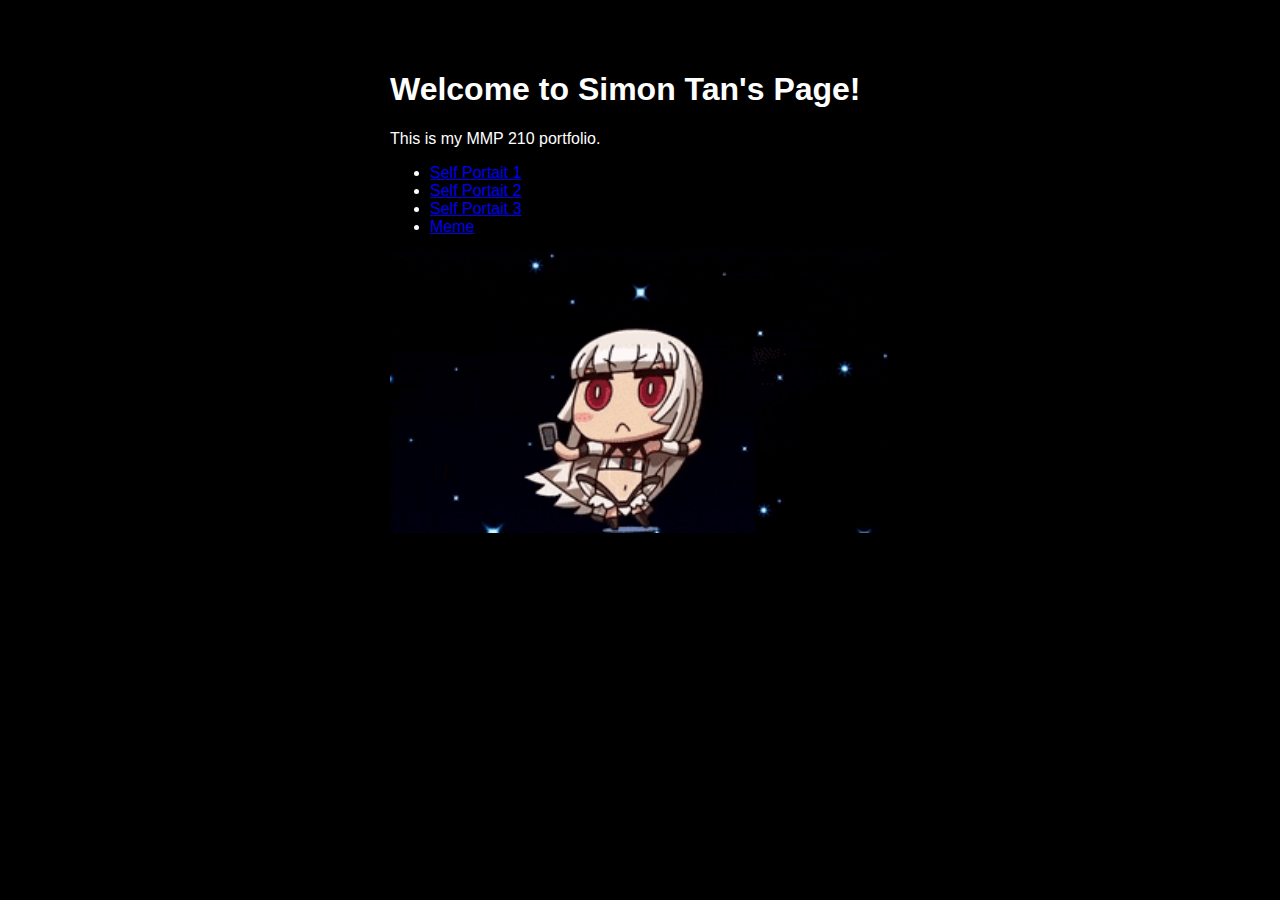
<file: index.html>
<!doctype html>
<html>
  <head>
    <meta charset="utf-8">
    <title>MMP 210</title>
    <link href="style.css" rel="stylesheet">
  </head>
  <body>
    <div id="container">
      <h1>Welcome to Simon Tan's Page!</h1>
      <p>This is my MMP 210 portfolio.</p>
      <ul>
        <li class="link">
                <a href="SelfPortrait1/index.html"> Self Portait 1</a>
            </li>
        <li class="link">
                <a href="SelfPortrait2/index.html"> Self Portait 2</a>
            </li>
        <li class="link">
                <a href="SelfPortrait3/index.html"> Self Portait 3</a>
          </li>
          <li class="link">
                <a href="memes/index.html"> Meme</a>
          </li>
      </ul>
      <img src="Picture/Altera.gif" width="100%">
    </div>
  </body>
</html>
</file>
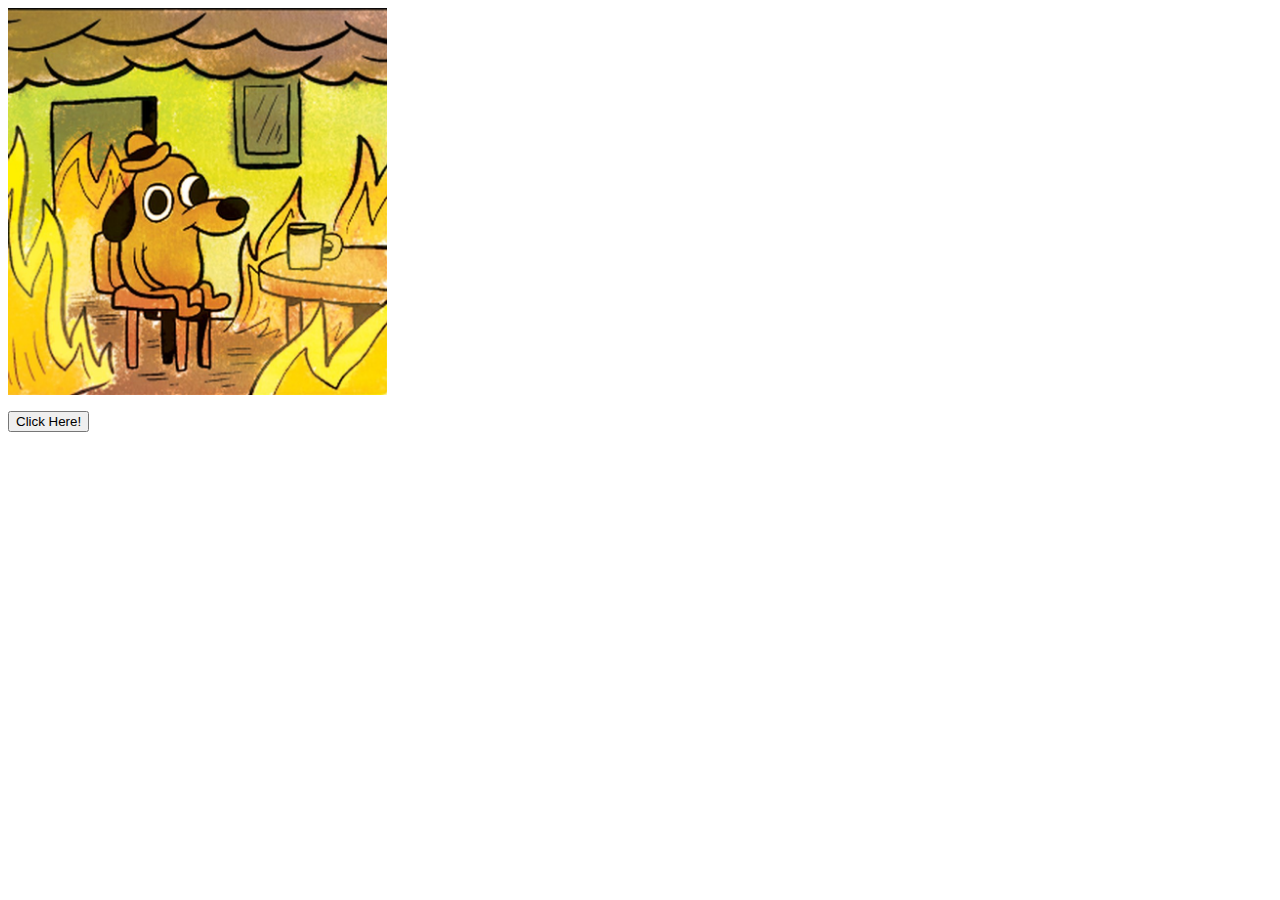
<file: memes/index.html>
<html>
<script>
function pictureChange()
{
document.getElementById("theImage").src="picture/fine2.png";
}
    
</script>    
<body>
<img id="theImage" src="picture/fine1.png" width="30%" rotate="90">
<p><input type="button" id="theButton" value="Click Here!" onclick="pictureChange()"></p>
</body>
</html>
</file>
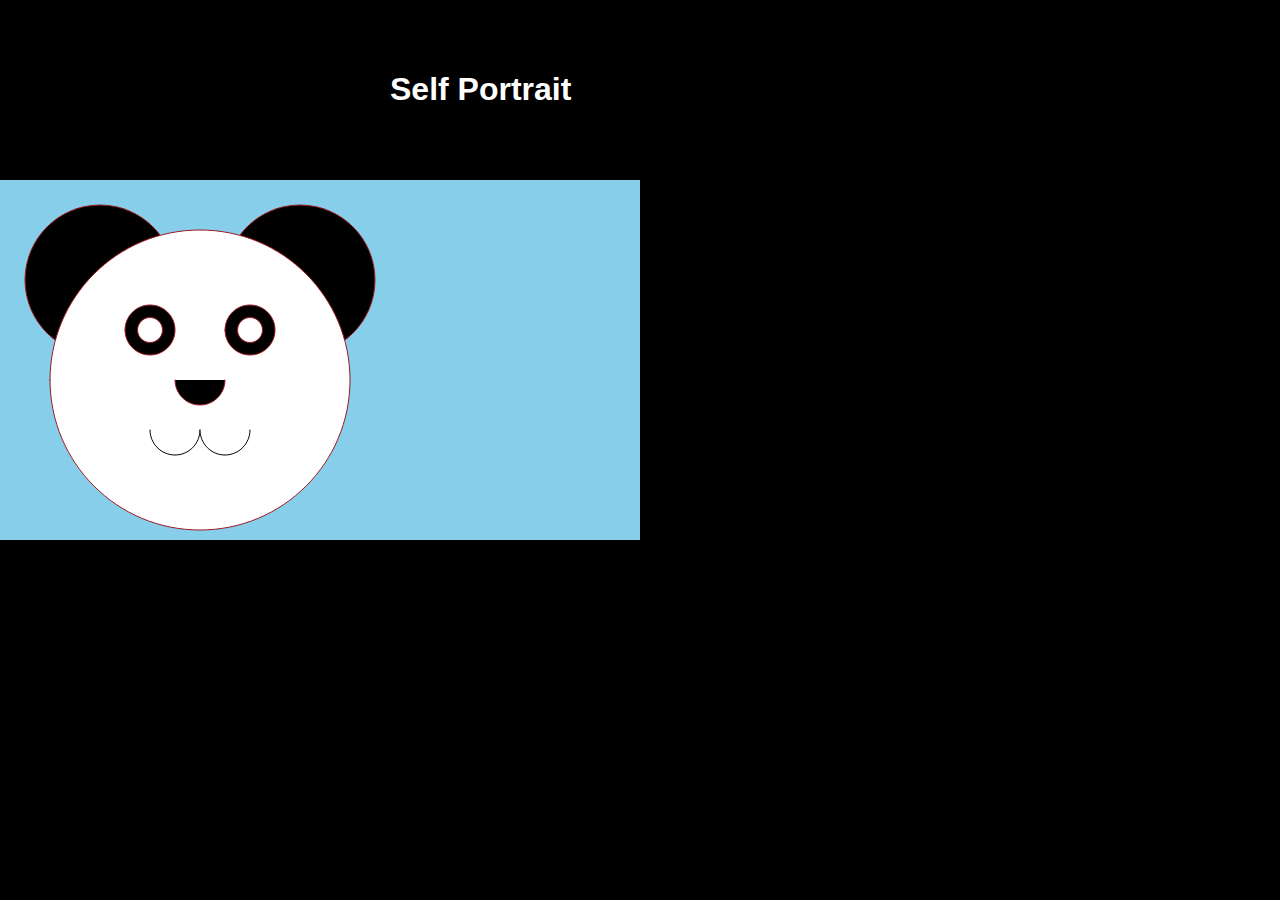
<file: SelfPortrait1/index.html>
<!doctype html>
<html>
  <head>
    <meta charset="utf-8">
    <title>Self Portrait v1</title>
    <link href="../style.css" rel="stylesheet">
  </head>
  <body>
    <div id="container">
      <h1>Self Portrait</h1>
    </div>
      <script src="p5.min.js"></script>
      <script src="sketch.js"></script>
  </body>
</html>
</file>
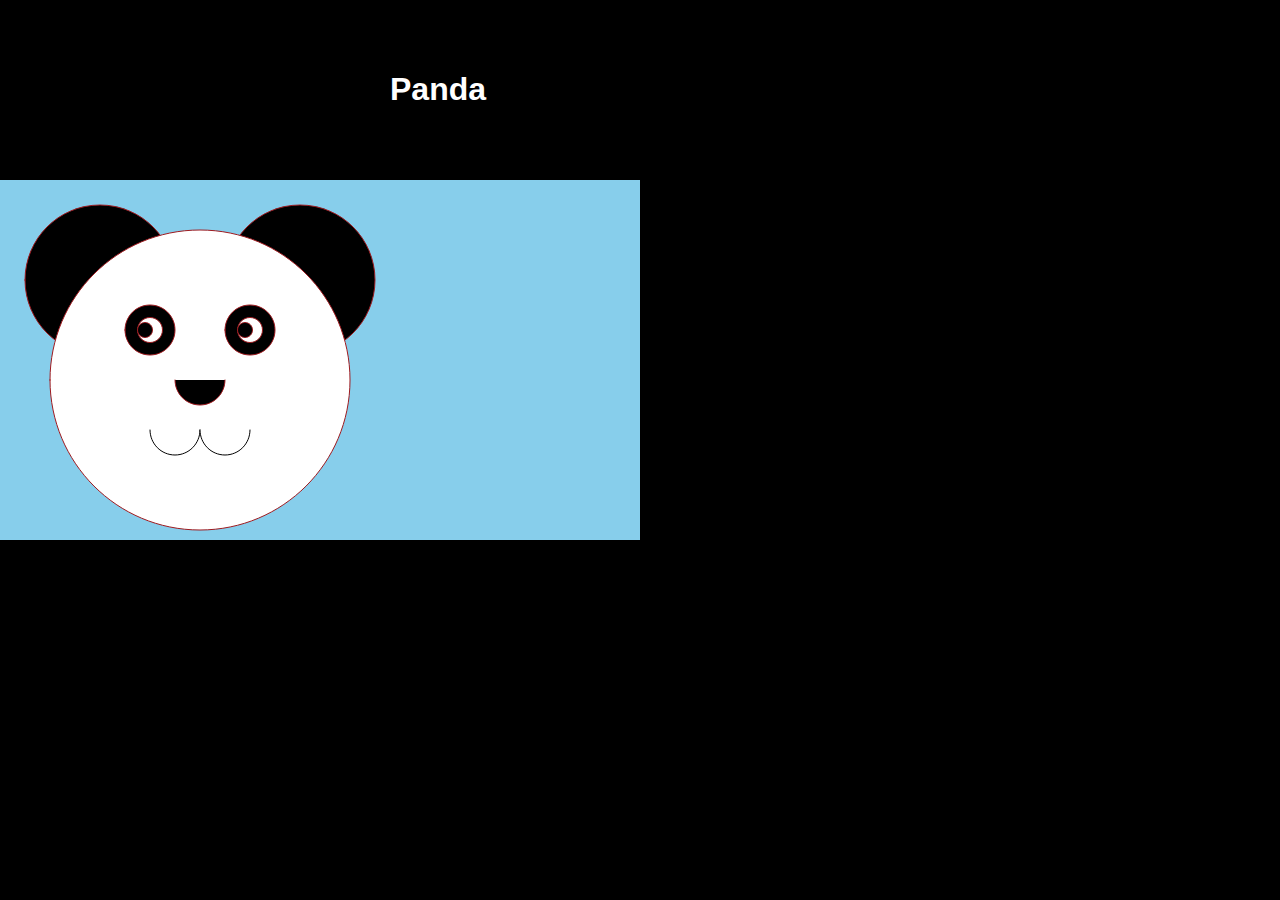
<file: SelfPortrait2/index.html>
<!doctype html>
<html>
  <head>
    <meta charset="utf-8">
    <title>Self Portrait v2</title>
    <link href="../style.css" rel="stylesheet">
  </head>
  <body>
    <div id="container">
      <h1>Panda</h1>
    </div>
      <script src="p5.min.js"></script>
      <script src="sketch.js"></script>
  </body>
</html>
</file>
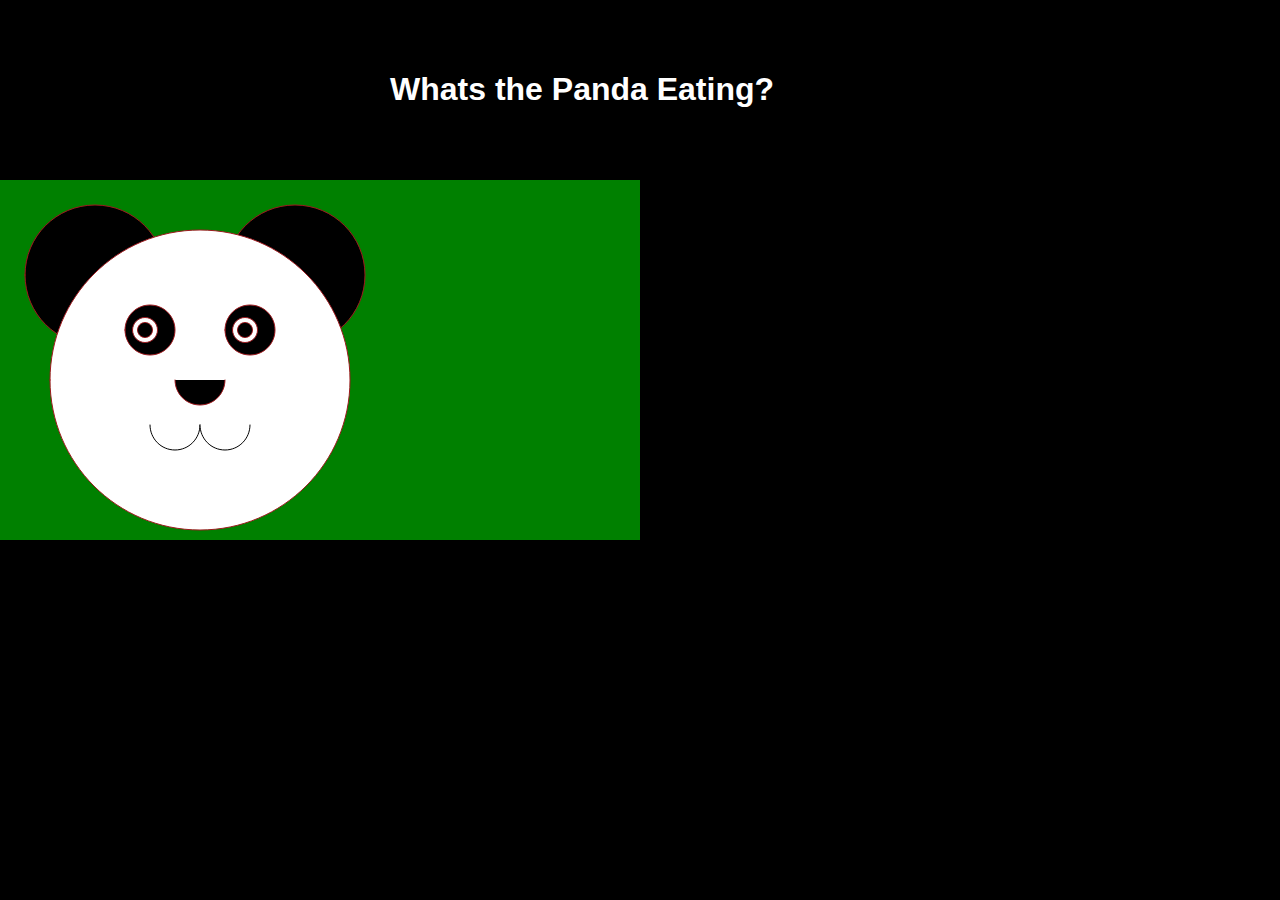
<file: SelfPortrait3/index.html>
<!doctype html>
<html>
  <head>
    <meta charset="utf-8">
    <title>Self Portrait v3</title>
    <link href="../style.css" rel="stylesheet">
  </head>
  <body>
    <div id="container">
      <h1>Whats the Panda Eating?</h1>
    </div>
      <script src="p5.min.js"></script>
      <script src="sketch.js"></script>
  </body>
</html>
</file>
<file: style.css>
body {
    font-family: Helvetica;
    margin: 0;
    padding: 0;
    background-color: black;
    color: white;
    }
    #container {
    padding: 50px 0;
    width: 500px;
    margin: 0 auto;
    }
</file>
